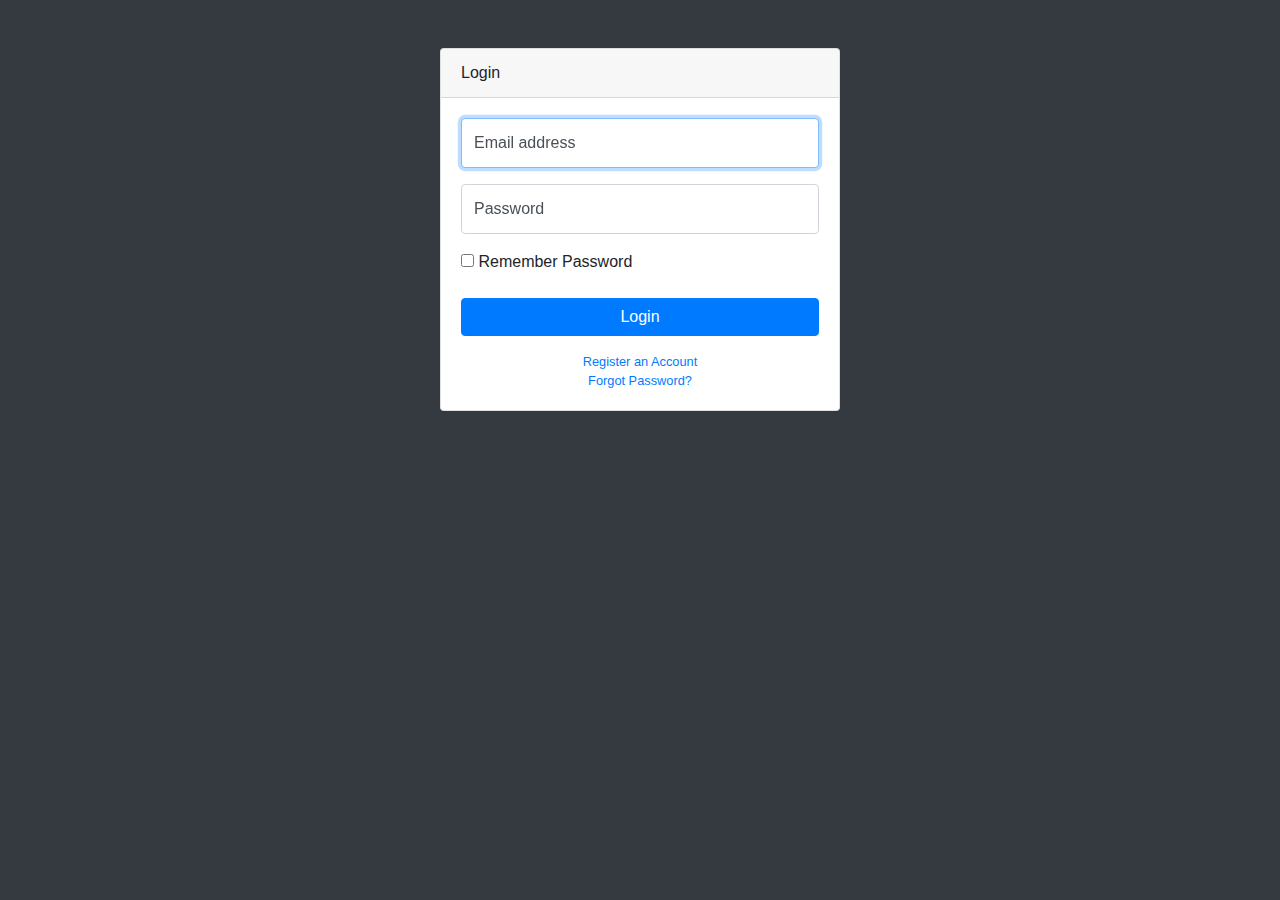
<file: dash_login.html>
<!DOCTYPE html>
<html lang="en">

  <head>

    <meta charset="utf-8">
    <meta http-equiv="X-UA-Compatible" content="IE=edge">
    <meta name="viewport" content="width=device-width, initial-scale=1, shrink-to-fit=no">
    <meta name="description" content="">
    <meta name="author" content="">

    <title>Login</title>

    <!-- Bootstrap core CSS-->
    <link href="vendor/bootstrap/css/bootstrap.min.css" rel="stylesheet">

    <!-- Custom fonts for this template-->
    <link href="vendor/fontawesome-free/css/all.min.css" rel="stylesheet" type="text/css">

    <!-- Custom styles for this template-->
    <link href="css/sb-admin.css" rel="stylesheet">

  </head>

  <body class="bg-dark">

    <div class="container">
      <div class="card card-login mx-auto mt-5">
        <div class="card-header">Login</div>
        <div class="card-body">
         <form method="post" action="loginAction.php">
            <div class="form-group">
              <div class="form-label-group">
                <input type="email" id="inputEmail" name="u_email" class="form-control" placeholder="Email address" required="required" autofocus="autofocus">
                <label for="inputEmail">Email address</label>
              </div>
            </div>
            <div class="form-group">
              <div class="form-label-group">
                <input type="password" name="u_pass" id="inputPassword" class="form-control" placeholder="Password" required="required">
                <label for="inputPassword">Password</label>
              </div>
            </div>
            <div class="form-group">
              <div class="checkbox">
                <label>
                  <input type="checkbox" value="remember-me">
                  Remember Password
                </label>
              </div>
            </div>
            <button type="submit" name="login" class="btn btn-primary btn-block">Login</button>
          </form>
          <div class="text-center">
            <a class="d-block small mt-3" href="dash_signup.html">Register an Account</a>
            <a class="d-block small" href="forgot_password.html">Forgot Password?</a>
          </div>
        </div>
      </div>
    </div>

    <!-- Bootstrap core JavaScript-->
    <script src="vendor/jquery/jquery.min.js"></script>
    <script src="vendor/bootstrap/js/bootstrap.bundle.min.js"></script>

    <!-- Core plugin JavaScript-->
    <script src="vendor/jquery-easing/jquery.easing.min.js"></script>

  </body>

</html>
</file>
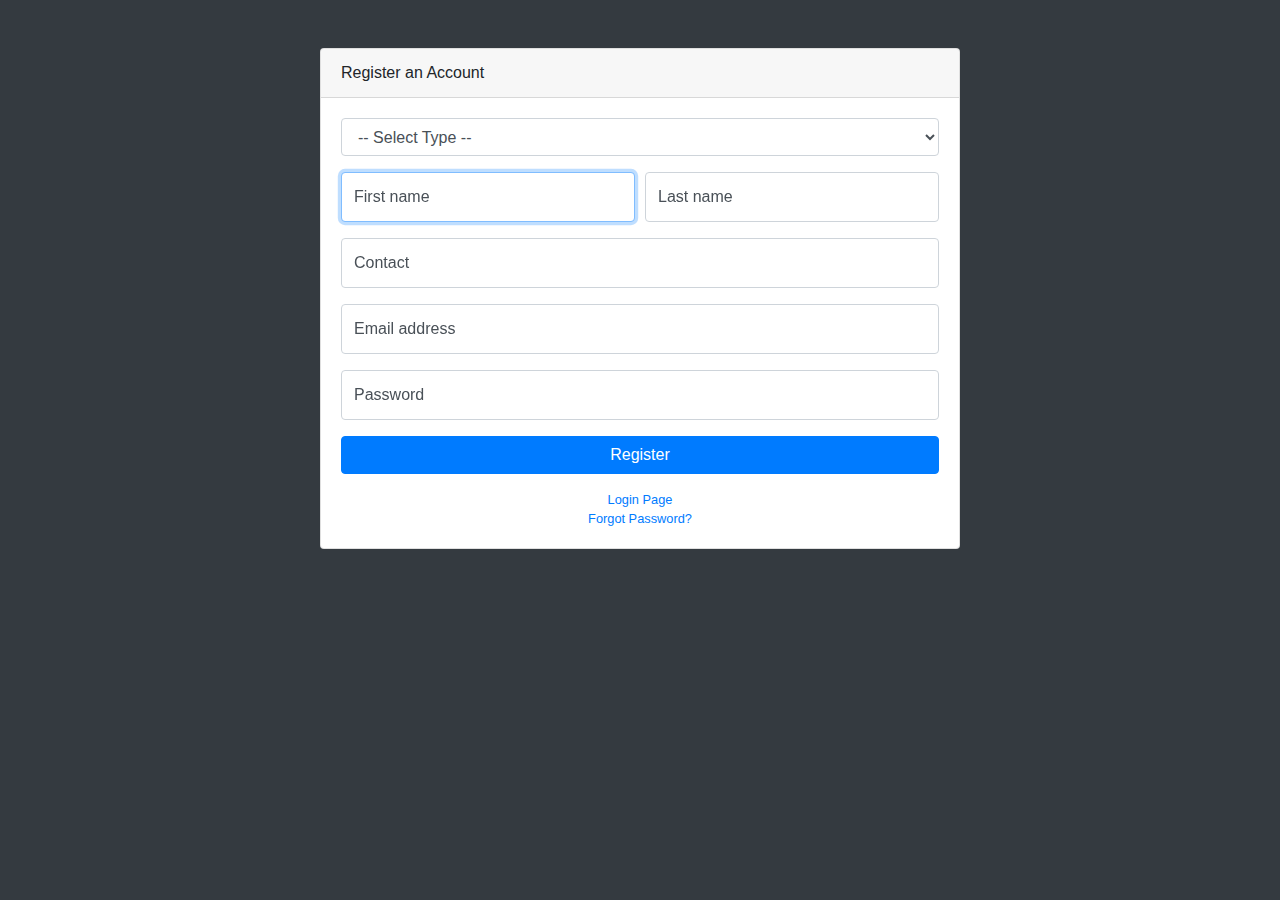
<file: dash_signup.html>
<!DOCTYPE html>
<html lang="en">

  <head>

    <meta charset="utf-8">
    <meta http-equiv="X-UA-Compatible" content="IE=edge">
    <meta name="viewport" content="width=device-width, initial-scale=1, shrink-to-fit=no">
    <meta name="description" content="">
    <meta name="author" content="">

    <title>SB Admin - Register</title>

    <!-- Bootstrap core CSS-->
    <link href="vendor/bootstrap/css/bootstrap.min.css" rel="stylesheet">

    <!-- Custom fonts for this template-->
    <link href="vendor/fontawesome-free/css/all.min.css" rel="stylesheet" type="text/css">

    <!-- Custom styles for this template-->
    <link href="css/sb-admin.css" rel="stylesheet">

  </head>

  <body class="bg-dark">

    <div class="container">
      <div class="card card-register mx-auto mt-5">
        <div class="card-header">Register an Account</div>
        <div class="card-body">
          <form class="form-container" method="POST" action="signupAction.php">
             <div class="form-group">
              <div class="form-label-group">
                <select class="form-control" id="sel1" name="type">
                  <option value="">-- Select Type --</option>
                <option>User</option>
                <option>Admin</option>
                <option>Business</option>
                </select>
              </div>
            </div>
			<div class="form-group">
              <div class="form-row">
                <div class="col-md-6">
                  <div class="form-label-group">
                    <input type="text" id="firstName" name="f_name" class="form-control" placeholder="First name" required="required" autofocus="autofocus">
                    <label for="firstName">First name</label>
                  </div>
                </div>
                <div class="col-md-6">
                  <div class="form-label-group">
                    <input type="text" id="lastName" name="l_name" class="form-control" placeholder="Last name" required="required">
                    <label for="lastName">Last name</label>
                  </div>
                </div>
              </div>
            </div>
			<div class="form-group">
              <div class="form-label-group">
                <input type="number" id="inputContact" class="form-control" name="u_contact" placeholder="Contact" required="required">
                <label for="inputContact">Contact</label>
              </div>
            </div>
            <div class="form-group">
              <div class="form-label-group">
                <input type="email" id="inputEmail" name="u_email" class="form-control" placeholder="Email address" required="required">
                <label for="inputEmail">Email address</label>
              </div>
            </div>
            <div class="form-group">
              <div class="form-label-group">
                <input type="password" id="inputPassword" class="form-control" name="u_pass" placeholder="Password" required="required">
                <label for="inputPassword">Password</label>
              </div>
            </div>
			<button type="submit" name="signup" class="btn btn-primary btn-block">Register</button>
            
          </form>
          <div class="text-center">
            <a class="d-block small mt-3" href="dash_login.html">Login Page</a>
            <a class="d-block small" href="forgot-password.html">Forgot Password?</a>
          </div>
        </div>
      </div>
    </div>

    <!-- Bootstrap core JavaScript-->
    <script src="vendor/jquery/jquery.min.js"></script>
    <script src="vendor/bootstrap/js/bootstrap.bundle.min.js"></script>

    <!-- Core plugin JavaScript-->
    <script src="vendor/jquery-easing/jquery.easing.min.js"></script>

  </body>

</html>
</file>
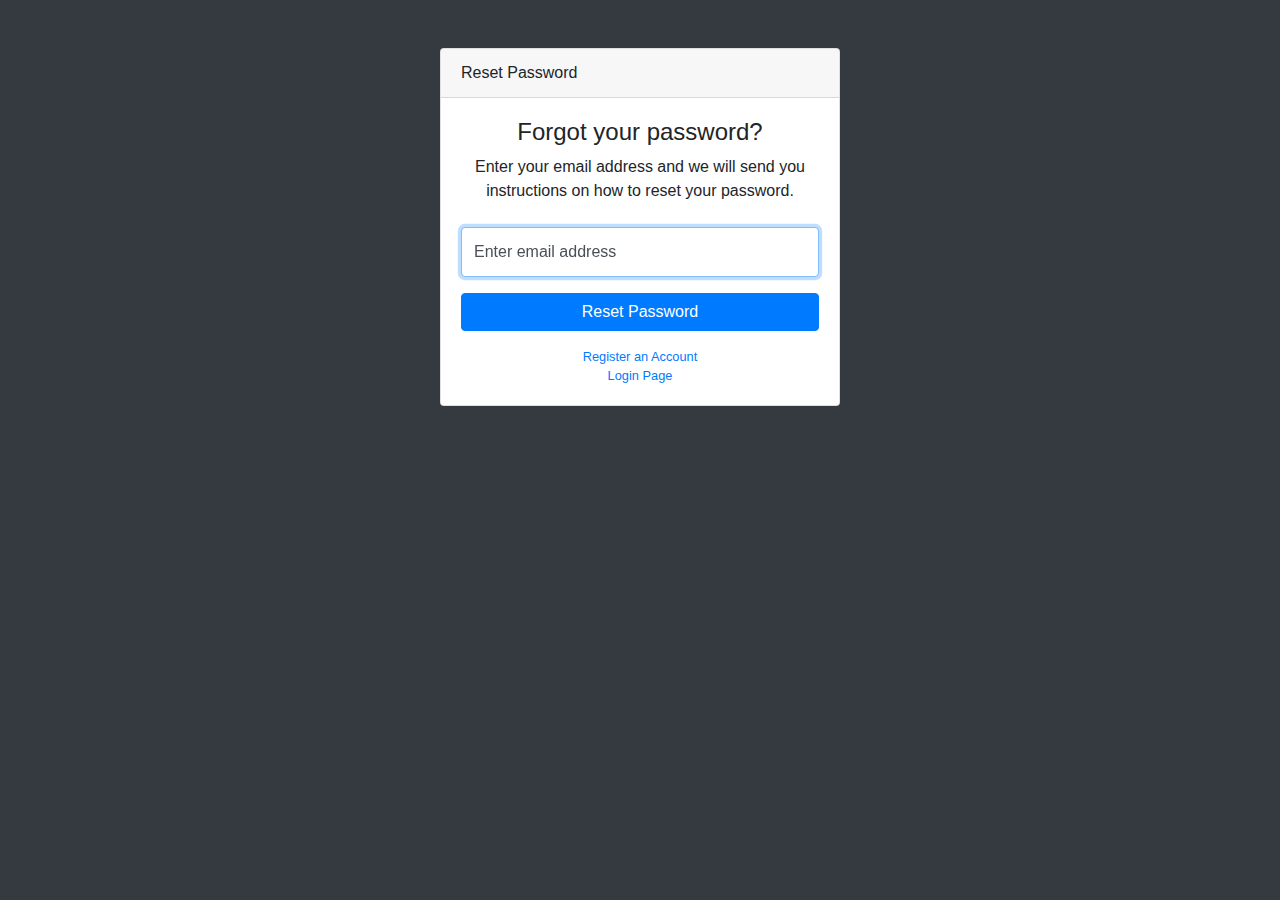
<file: forgot_password.html>
<!DOCTYPE html>
<html lang="en">

  <head>

    <meta charset="utf-8">
    <meta http-equiv="X-UA-Compatible" content="IE=edge">
    <meta name="viewport" content="width=device-width, initial-scale=1, shrink-to-fit=no">
    <meta name="description" content="">
    <meta name="author" content="">

    <title>SB Admin - Forgot Password</title>

    <!-- Bootstrap core CSS-->
    <link href="vendor/bootstrap/css/bootstrap.min.css" rel="stylesheet">

    <!-- Custom fonts for this template-->
    <link href="vendor/fontawesome-free/css/all.min.css" rel="stylesheet" type="text/css">

    <!-- Custom styles for this template-->
    <link href="css/sb-admin.css" rel="stylesheet">

  </head>

  <body class="bg-dark">

    <div class="container">
      <div class="card card-login mx-auto mt-5">
        <div class="card-header">Reset Password</div>
        <div class="card-body">
          <div class="text-center mb-4">
            <h4>Forgot your password?</h4>
            <p>Enter your email address and we will send you instructions on how to reset your password.</p>
          </div>
          <form>
            <div class="form-group">
              <div class="form-label-group">
                <input type="email" id="inputEmail" class="form-control" placeholder="Enter email address" required="required" autofocus="autofocus">
                <label for="inputEmail">Enter email address</label>
              </div>
            </div>
            <a class="btn btn-primary btn-block" href="login.html">Reset Password</a>
          </form>
          <div class="text-center">
            <a class="d-block small mt-3" href="register.html">Register an Account</a>
            <a class="d-block small" href="login.html">Login Page</a>
          </div>
        </div>
      </div>
    </div>

    <!-- Bootstrap core JavaScript-->
    <script src="vendor/jquery/jquery.min.js"></script>
    <script src="vendor/bootstrap/js/bootstrap.bundle.min.js"></script>

    <!-- Core plugin JavaScript-->
    <script src="vendor/jquery-easing/jquery.easing.min.js"></script>

  </body>

</html>
</file>
<file: vendor/fontawesome-free/css/all.min.css>
/*!
 * Font Awesome Free 5.2.0 by @fontawesome - https://fontawesome.com
 * License - https://fontawesome.com/license (Icons: CC BY 4.0, Fonts: SIL OFL 1.1, Code: MIT License)
 */
.fa,.fab,.fal,.far,.fas{-moz-osx-font-smoothing:grayscale;-webkit-font-smoothing:antialiased;display:inline-block;font-style:normal;font-variant:normal;text-rendering:auto;line-height:1}.fa-lg{font-size:1.33333em;line-height:.75em;vertical-align:-.0667em}.fa-xs{font-size:.75em}.fa-sm{font-size:.875em}.fa-1x{font-size:1em}.fa-2x{font-size:2em}.fa-3x{font-size:3em}.fa-4x{font-size:4em}.fa-5x{font-size:5em}.fa-6x{font-size:6em}.fa-7x{font-size:7em}.fa-8x{font-size:8em}.fa-9x{font-size:9em}.fa-10x{font-size:10em}.fa-fw{text-align:center;width:1.25em}.fa-ul{list-style-type:none;margin-left:2.5em;padding-left:0}.fa-ul>li{position:relative}.fa-li{left:-2em;position:absolute;text-align:center;width:2em;line-height:inherit}.fa-border{border:.08em solid #eee;border-radius:.1em;padding:.2em .25em .15em}.fa-pull-left{float:left}.fa-pull-right{float:right}.fa.fa-pull-left,.fab.fa-pull-left,.fal.fa-pull-left,.far.fa-pull-left,.fas.fa-pull-left{margin-right:.3em}.fa.fa-pull-right,.fab.fa-pull-right,.fal.fa-pull-right,.far.fa-pull-right,.fas.fa-pull-right{margin-left:.3em}.fa-spin{animation:a 2s infinite linear}.fa-pulse{animation:a 1s infinite steps(8)}@keyframes a{0%{transform:rotate(0deg)}to{transform:rotate(1turn)}}.fa-rotate-90{-ms-filter:"progid:DXImageTransform.Microsoft.BasicImage(rotation=1)";transform:rotate(90deg)}.fa-rotate-180{-ms-filter:"progid:DXImageTransform.Microsoft.BasicImage(rotation=2)";transform:rotate(180deg)}.fa-rotate-270{-ms-filter:"progid:DXImageTransform.Microsoft.BasicImage(rotation=3)";transform:rotate(270deg)}.fa-flip-horizontal{-ms-filter:"progid:DXImageTransform.Microsoft.BasicImage(rotation=0, mirror=1)";transform:scaleX(-1)}.fa-flip-vertical{transform:scaleY(-1)}.fa-flip-horizontal.fa-flip-vertical,.fa-flip-vertical{-ms-filter:"progid:DXImageTransform.Microsoft.BasicImage(rotation=2, mirror=1)"}.fa-flip-horizontal.fa-flip-vertical{transform:scale(-1)}:root .fa-flip-horizontal,:root .fa-flip-vertical,:root .fa-rotate-90,:root .fa-rotate-180,:root .fa-rotate-270{-webkit-filter:none;filter:none}.fa-stack{display:inline-block;height:2em;line-height:2em;position:relative;vertical-align:middle;width:2em}.fa-stack-1x,.fa-stack-2x{left:0;position:absolute;text-align:center;width:100%}.fa-stack-1x{line-height:inherit}.fa-stack-2x{font-size:2em}.fa-inverse{color:#fff}.fa-500px:before{content:"\f26e"}.fa-accessible-icon:before{content:"\f368"}.fa-accusoft:before{content:"\f369"}.fa-address-book:before{content:"\f2b9"}.fa-address-card:before{content:"\f2bb"}.fa-adjust:before{content:"\f042"}.fa-adn:before{content:"\f170"}.fa-adversal:before{content:"\f36a"}.fa-affiliatetheme:before{content:"\f36b"}.fa-air-freshener:before{content:"\f5d0"}.fa-algolia:before{content:"\f36c"}.fa-align-center:before{content:"\f037"}.fa-align-justify:before{content:"\f039"}.fa-align-left:before{content:"\f036"}.fa-align-right:before{content:"\f038"}.fa-allergies:before{content:"\f461"}.fa-amazon:before{content:"\f270"}.fa-amazon-pay:before{content:"\f42c"}.fa-ambulance:before{content:"\f0f9"}.fa-american-sign-language-interpreting:before{content:"\f2a3"}.fa-amilia:before{content:"\f36d"}.fa-anchor:before{content:"\f13d"}.fa-android:before{content:"\f17b"}.fa-angellist:before{content:"\f209"}.fa-angle-double-down:before{content:"\f103"}.fa-angle-double-left:before{content:"\f100"}.fa-angle-double-right:before{content:"\f101"}.fa-angle-double-up:before{content:"\f102"}.fa-angle-down:before{content:"\f107"}.fa-angle-left:before{content:"\f104"}.fa-angle-right:before{content:"\f105"}.fa-angle-up:before{content:"\f106"}.fa-angry:before{content:"\f556"}.fa-angrycreative:before{content:"\f36e"}.fa-angular:before{content:"\f420"}.fa-app-store:before{content:"\f36f"}.fa-app-store-ios:before{content:"\f370"}.fa-apper:before{content:"\f371"}.fa-apple:before{content:"\f179"}.fa-apple-alt:before{content:"\f5d1"}.fa-apple-pay:before{content:"\f415"}.fa-archive:before{content:"\f187"}.fa-archway:before{content:"\f557"}.fa-arrow-alt-circle-down:before{content:"\f358"}.fa-arrow-alt-circle-left:before{content:"\f359"}.fa-arrow-alt-circle-right:before{content:"\f35a"}.fa-arrow-alt-circle-up:before{content:"\f35b"}.fa-arrow-circle-down:before{content:"\f0ab"}.fa-arrow-circle-left:before{content:"\f0a8"}.fa-arrow-circle-right:before{content:"\f0a9"}.fa-arrow-circle-up:before{content:"\f0aa"}.fa-arrow-down:before{content:"\f063"}.fa-arrow-left:before{content:"\f060"}.fa-arrow-right:before{content:"\f061"}.fa-arrow-up:before{content:"\f062"}.fa-arrows-alt:before{content:"\f0b2"}.fa-arrows-alt-h:before{content:"\f337"}.fa-arrows-alt-v:before{content:"\f338"}.fa-assistive-listening-systems:before{content:"\f2a2"}.fa-asterisk:before{content:"\f069"}.fa-asymmetrik:before{content:"\f372"}.fa-at:before{content:"\f1fa"}.fa-atlas:before{content:"\f558"}.fa-atom:before{content:"\f5d2"}.fa-audible:before{content:"\f373"}.fa-audio-description:before{content:"\f29e"}.fa-autoprefixer:before{content:"\f41c"}.fa-avianex:before{content:"\f374"}.fa-aviato:before{content:"\f421"}.fa-award:before{content:"\f559"}.fa-aws:before{content:"\f375"}.fa-backspace:before{content:"\f55a"}.fa-backward:before{content:"\f04a"}.fa-balance-scale:before{content:"\f24e"}.fa-ban:before{content:"\f05e"}.fa-band-aid:before{content:"\f462"}.fa-bandcamp:before{content:"\f2d5"}.fa-barcode:before{content:"\f02a"}.fa-bars:before{content:"\f0c9"}.fa-baseball-ball:before{content:"\f433"}.fa-basketball-ball:before{content:"\f434"}.fa-bath:before{content:"\f2cd"}.fa-battery-empty:before{content:"\f244"}.fa-battery-full:before{content:"\f240"}.fa-battery-half:before{content:"\f242"}.fa-battery-quarter:before{content:"\f243"}.fa-battery-three-quarters:before{content:"\f241"}.fa-bed:before{content:"\f236"}.fa-beer:before{content:"\f0fc"}.fa-behance:before{content:"\f1b4"}.fa-behance-square:before{content:"\f1b5"}.fa-bell:before{content:"\f0f3"}.fa-bell-slash:before{content:"\f1f6"}.fa-bezier-curve:before{content:"\f55b"}.fa-bicycle:before{content:"\f206"}.fa-bimobject:before{content:"\f378"}.fa-binoculars:before{content:"\f1e5"}.fa-birthday-cake:before{content:"\f1fd"}.fa-bitbucket:before{content:"\f171"}.fa-bitcoin:before{content:"\f379"}.fa-bity:before{content:"\f37a"}.fa-black-tie:before{content:"\f27e"}.fa-blackberry:before{content:"\f37b"}.fa-blender:before{content:"\f517"}.fa-blind:before{content:"\f29d"}.fa-blogger:before{content:"\f37c"}.fa-blogger-b:before{content:"\f37d"}.fa-bluetooth:before{content:"\f293"}.fa-bluetooth-b:before{content:"\f294"}.fa-bold:before{content:"\f032"}.fa-bolt:before{content:"\f0e7"}.fa-bomb:before{content:"\f1e2"}.fa-bone:before{content:"\f5d7"}.fa-bong:before{content:"\f55c"}.fa-book:before{content:"\f02d"}.fa-book-open:before{content:"\f518"}.fa-book-reader:before{content:"\f5da"}.fa-bookmark:before{content:"\f02e"}.fa-bowling-ball:before{content:"\f436"}.fa-box:before{content:"\f466"}.fa-box-open:before{content:"\f49e"}.fa-boxes:before{content:"\f468"}.fa-braille:before{content:"\f2a1"}.fa-brain:before{content:"\f5dc"}.fa-briefcase:before{content:"\f0b1"}.fa-briefcase-medical:before{content:"\f469"}.fa-broadcast-tower:before{content:"\f519"}.fa-broom:before{content:"\f51a"}.fa-brush:before{content:"\f55d"}.fa-btc:before{content:"\f15a"}.fa-bug:before{content:"\f188"}.fa-building:before{content:"\f1ad"}.fa-bullhorn:before{content:"\f0a1"}.fa-bullseye:before{content:"\f140"}.fa-burn:before{content:"\f46a"}.fa-buromobelexperte:before{content:"\f37f"}.fa-bus:before{content:"\f207"}.fa-bus-alt:before{content:"\f55e"}.fa-buysellads:before{content:"\f20d"}.fa-calculator:before{content:"\f1ec"}.fa-calendar:before{content:"\f133"}.fa-calendar-alt:before{content:"\f073"}.fa-calendar-check:before{content:"\f274"}.fa-calendar-minus:before{content:"\f272"}.fa-calendar-plus:before{content:"\f271"}.fa-calendar-times:before{content:"\f273"}.fa-camera:before{content:"\f030"}.fa-camera-retro:before{content:"\f083"}.fa-cannabis:before{content:"\f55f"}.fa-capsules:before{content:"\f46b"}.fa-car:before{content:"\f1b9"}.fa-car-alt:before{content:"\f5de"}.fa-car-battery:before{content:"\f5df"}.fa-car-crash:before{content:"\f5e1"}.fa-car-side:before{content:"\f5e4"}.fa-caret-down:before{content:"\f0d7"}.fa-caret-left:before{content:"\f0d9"}.fa-caret-right:before{content:"\f0da"}.fa-caret-square-down:before{content:"\f150"}.fa-caret-square-left:before{content:"\f191"}.fa-caret-square-right:before{content:"\f152"}.fa-caret-square-up:before{content:"\f151"}.fa-caret-up:before{content:"\f0d8"}.fa-cart-arrow-down:before{content:"\f218"}.fa-cart-plus:before{content:"\f217"}.fa-cc-amazon-pay:before{content:"\f42d"}.fa-cc-amex:before{content:"\f1f3"}.fa-cc-apple-pay:before{content:"\f416"}.fa-cc-diners-club:before{content:"\f24c"}.fa-cc-discover:before{content:"\f1f2"}.fa-cc-jcb:before{content:"\f24b"}.fa-cc-mastercard:before{content:"\f1f1"}.fa-cc-paypal:before{content:"\f1f4"}.fa-cc-stripe:before{content:"\f1f5"}.fa-cc-visa:before{content:"\f1f0"}.fa-centercode:before{content:"\f380"}.fa-certificate:before{content:"\f0a3"}.fa-chalkboard:before{content:"\f51b"}.fa-chalkboard-teacher:before{content:"\f51c"}.fa-charging-station:before{content:"\f5e7"}.fa-chart-area:before{content:"\f1fe"}.fa-chart-bar:before{content:"\f080"}.fa-chart-line:before{content:"\f201"}.fa-chart-pie:before{content:"\f200"}.fa-check:before{content:"\f00c"}.fa-check-circle:before{content:"\f058"}.fa-check-double:before{content:"\f560"}.fa-check-square:before{content:"\f14a"}.fa-chess:before{content:"\f439"}.fa-chess-bishop:before{content:"\f43a"}.fa-chess-board:before{content:"\f43c"}.fa-chess-king:before{content:"\f43f"}.fa-chess-knight:before{content:"\f441"}.fa-chess-pawn:before{content:"\f443"}.fa-chess-queen:before{content:"\f445"}.fa-chess-rook:before{content:"\f447"}.fa-chevron-circle-down:before{content:"\f13a"}.fa-chevron-circle-left:before{content:"\f137"}.fa-chevron-circle-right:before{content:"\f138"}.fa-chevron-circle-up:before{content:"\f139"}.fa-chevron-down:before{content:"\f078"}.fa-chevron-left:before{content:"\f053"}.fa-chevron-right:before{content:"\f054"}.fa-chevron-up:before{content:"\f077"}.fa-child:before{content:"\f1ae"}.fa-chrome:before{content:"\f268"}.fa-church:before{content:"\f51d"}.fa-circle:before{content:"\f111"}.fa-circle-notch:before{content:"\f1ce"}.fa-clipboard:before{content:"\f328"}.fa-clipboard-check:before{content:"\f46c"}.fa-clipboard-list:before{content:"\f46d"}.fa-clock:before{content:"\f017"}.fa-clone:before{content:"\f24d"}.fa-closed-captioning:before{content:"\f20a"}.fa-cloud:before{content:"\f0c2"}.fa-cloud-download-alt:before{content:"\f381"}.fa-cloud-upload-alt:before{content:"\f382"}.fa-cloudscale:before{content:"\f383"}.fa-cloudsmith:before{content:"\f384"}.fa-cloudversify:before{content:"\f385"}.fa-cocktail:before{content:"\f561"}.fa-code:before{content:"\f121"}.fa-code-branch:before{content:"\f126"}.fa-codepen:before{content:"\f1cb"}.fa-codiepie:before{content:"\f284"}.fa-coffee:before{content:"\f0f4"}.fa-cog:before{content:"\f013"}.fa-cogs:before{content:"\f085"}.fa-coins:before{content:"\f51e"}.fa-columns:before{content:"\f0db"}.fa-comment:before{content:"\f075"}.fa-comment-alt:before{content:"\f27a"}.fa-comment-dots:before{content:"\f4ad"}.fa-comment-slash:before{content:"\f4b3"}.fa-comments:before{content:"\f086"}.fa-compact-disc:before{content:"\f51f"}.fa-compass:before{content:"\f14e"}.fa-compress:before{content:"\f066"}.fa-concierge-bell:before{content:"\f562"}.fa-connectdevelop:before{content:"\f20e"}.fa-contao:before{content:"\f26d"}.fa-cookie:before{content:"\f563"}.fa-cookie-bite:before{content:"\f564"}.fa-copy:before{content:"\f0c5"}.fa-copyright:before{content:"\f1f9"}.fa-couch:before{content:"\f4b8"}.fa-cpanel:before{content:"\f388"}.fa-creative-commons:before{content:"\f25e"}.fa-creative-commons-by:before{content:"\f4e7"}.fa-creative-commons-nc:before{content:"\f4e8"}.fa-creative-commons-nc-eu:before{content:"\f4e9"}.fa-creative-commons-nc-jp:before{content:"\f4ea"}.fa-creative-commons-nd:before{content:"\f4eb"}.fa-creative-commons-pd:before{content:"\f4ec"}.fa-creative-commons-pd-alt:before{content:"\f4ed"}.fa-creative-commons-remix:before{content:"\f4ee"}.fa-creative-commons-sa:before{content:"\f4ef"}.fa-creative-commons-sampling:before{content:"\f4f0"}.fa-creative-commons-sampling-plus:before{content:"\f4f1"}.fa-creative-commons-share:before{content:"\f4f2"}.fa-credit-card:before{content:"\f09d"}.fa-crop:before{content:"\f125"}.fa-crop-alt:before{content:"\f565"}.fa-crosshairs:before{content:"\f05b"}.fa-crow:before{content:"\f520"}.fa-crown:before{content:"\f521"}.fa-css3:before{content:"\f13c"}.fa-css3-alt:before{content:"\f38b"}.fa-cube:before{content:"\f1b2"}.fa-cubes:before{content:"\f1b3"}.fa-cut:before{content:"\f0c4"}.fa-cuttlefish:before{content:"\f38c"}.fa-d-and-d:before{content:"\f38d"}.fa-dashcube:before{content:"\f210"}.fa-database:before{content:"\f1c0"}.fa-deaf:before{content:"\f2a4"}.fa-delicious:before{content:"\f1a5"}.fa-deploydog:before{content:"\f38e"}.fa-deskpro:before{content:"\f38f"}.fa-desktop:before{content:"\f108"}.fa-deviantart:before{content:"\f1bd"}.fa-diagnoses:before{content:"\f470"}.fa-dice:before{content:"\f522"}.fa-dice-five:before{content:"\f523"}.fa-dice-four:before{content:"\f524"}.fa-dice-one:before{content:"\f525"}.fa-dice-six:before{content:"\f526"}.fa-dice-three:before{content:"\f527"}.fa-dice-two:before{content:"\f528"}.fa-digg:before{content:"\f1a6"}.fa-digital-ocean:before{content:"\f391"}.fa-digital-tachograph:before{content:"\f566"}.fa-directions:before{content:"\f5eb"}.fa-discord:before{content:"\f392"}.fa-discourse:before{content:"\f393"}.fa-divide:before{content:"\f529"}.fa-dizzy:before{content:"\f567"}.fa-dna:before{content:"\f471"}.fa-dochub:before{content:"\f394"}.fa-docker:before{content:"\f395"}.fa-dollar-sign:before{content:"\f155"}.fa-dolly:before{content:"\f472"}.fa-dolly-flatbed:before{content:"\f474"}.fa-donate:before{content:"\f4b9"}.fa-door-closed:before{content:"\f52a"}.fa-door-open:before{content:"\f52b"}.fa-dot-circle:before{content:"\f192"}.fa-dove:before{content:"\f4ba"}.fa-download:before{content:"\f019"}.fa-draft2digital:before{content:"\f396"}.fa-drafting-compass:before{content:"\f568"}.fa-draw-polygon:before{content:"\f5ee"}.fa-dribbble:before{content:"\f17d"}.fa-dribbble-square:before{content:"\f397"}.fa-dropbox:before{content:"\f16b"}.fa-drum:before{content:"\f569"}.fa-drum-steelpan:before{content:"\f56a"}.fa-drupal:before{content:"\f1a9"}.fa-dumbbell:before{content:"\f44b"}.fa-dyalog:before{content:"\f399"}.fa-earlybirds:before{content:"\f39a"}.fa-ebay:before{content:"\f4f4"}.fa-edge:before{content:"\f282"}.fa-edit:before{content:"\f044"}.fa-eject:before{content:"\f052"}.fa-elementor:before{content:"\f430"}.fa-ellipsis-h:before{content:"\f141"}.fa-ellipsis-v:before{content:"\f142"}.fa-ello:before{content:"\f5f1"}.fa-ember:before{content:"\f423"}.fa-empire:before{content:"\f1d1"}.fa-envelope:before{content:"\f0e0"}.fa-envelope-open:before{content:"\f2b6"}.fa-envelope-square:before{content:"\f199"}.fa-envira:before{content:"\f299"}.fa-equals:before{content:"\f52c"}.fa-eraser:before{content:"\f12d"}.fa-erlang:before{content:"\f39d"}.fa-ethereum:before{content:"\f42e"}.fa-etsy:before{content:"\f2d7"}.fa-euro-sign:before{content:"\f153"}.fa-exchange-alt:before{content:"\f362"}.fa-exclamation:before{content:"\f12a"}.fa-exclamation-circle:before{content:"\f06a"}.fa-exclamation-triangle:before{content:"\f071"}.fa-expand:before{content:"\f065"}.fa-expand-arrows-alt:before{content:"\f31e"}.fa-expeditedssl:before{content:"\f23e"}.fa-external-link-alt:before{content:"\f35d"}.fa-external-link-square-alt:before{content:"\f360"}.fa-eye:before{content:"\f06e"}.fa-eye-dropper:before{content:"\f1fb"}.fa-eye-slash:before{content:"\f070"}.fa-facebook:before{content:"\f09a"}.fa-facebook-f:before{content:"\f39e"}.fa-facebook-messenger:before{content:"\f39f"}.fa-facebook-square:before{content:"\f082"}.fa-fast-backward:before{content:"\f049"}.fa-fast-forward:before{content:"\f050"}.fa-fax:before{content:"\f1ac"}.fa-feather:before{content:"\f52d"}.fa-feather-alt:before{content:"\f56b"}.fa-female:before{content:"\f182"}.fa-fighter-jet:before{content:"\f0fb"}.fa-file:before{content:"\f15b"}.fa-file-alt:before{content:"\f15c"}.fa-file-archive:before{content:"\f1c6"}.fa-file-audio:before{content:"\f1c7"}.fa-file-code:before{content:"\f1c9"}.fa-file-contract:before{content:"\f56c"}.fa-file-download:before{content:"\f56d"}.fa-file-excel:before{content:"\f1c3"}.fa-file-export:before{content:"\f56e"}.fa-file-image:before{content:"\f1c5"}.fa-file-import:before{content:"\f56f"}.fa-file-invoice:before{content:"\f570"}.fa-file-invoice-dollar:before{content:"\f571"}.fa-file-medical:before{content:"\f477"}.fa-file-medical-alt:before{content:"\f478"}.fa-file-pdf:before{content:"\f1c1"}.fa-file-powerpoint:before{content:"\f1c4"}.fa-file-prescription:before{content:"\f572"}.fa-file-signature:before{content:"\f573"}.fa-file-upload:before{content:"\f574"}.fa-file-video:before{content:"\f1c8"}.fa-file-word:before{content:"\f1c2"}.fa-fill:before{content:"\f575"}.fa-fill-drip:before{content:"\f576"}.fa-film:before{content:"\f008"}.fa-filter:before{content:"\f0b0"}.fa-fingerprint:before{content:"\f577"}.fa-fire:before{content:"\f06d"}.fa-fire-extinguisher:before{content:"\f134"}.fa-firefox:before{content:"\f269"}.fa-first-aid:before{content:"\f479"}.fa-first-order:before{content:"\f2b0"}.fa-first-order-alt:before{content:"\f50a"}.fa-firstdraft:before{content:"\f3a1"}.fa-fish:before{content:"\f578"}.fa-flag:before{content:"\f024"}.fa-flag-checkered:before{content:"\f11e"}.fa-flask:before{content:"\f0c3"}.fa-flickr:before{content:"\f16e"}.fa-flipboard:before{content:"\f44d"}.fa-flushed:before{content:"\f579"}.fa-fly:before{content:"\f417"}.fa-folder:before{content:"\f07b"}.fa-folder-open:before{content:"\f07c"}.fa-font:before{content:"\f031"}.fa-font-awesome:before{content:"\f2b4"}.fa-font-awesome-alt:before{content:"\f35c"}.fa-font-awesome-flag:before{content:"\f425"}.fa-font-awesome-logo-full:before{content:"\f4e6"}.fa-fonticons:before{content:"\f280"}.fa-fonticons-fi:before{content:"\f3a2"}.fa-football-ball:before{content:"\f44e"}.fa-fort-awesome:before{content:"\f286"}.fa-fort-awesome-alt:before{content:"\f3a3"}.fa-forumbee:before{content:"\f211"}.fa-forward:before{content:"\f04e"}.fa-foursquare:before{content:"\f180"}.fa-free-code-camp:before{content:"\f2c5"}.fa-freebsd:before{content:"\f3a4"}.fa-frog:before{content:"\f52e"}.fa-frown:before{content:"\f119"}.fa-frown-open:before{content:"\f57a"}.fa-fulcrum:before{content:"\f50b"}.fa-futbol:before{content:"\f1e3"}.fa-galactic-republic:before{content:"\f50c"}.fa-galactic-senate:before{content:"\f50d"}.fa-gamepad:before{content:"\f11b"}.fa-gas-pump:before{content:"\f52f"}.fa-gavel:before{content:"\f0e3"}.fa-gem:before{content:"\f3a5"}.fa-genderless:before{content:"\f22d"}.fa-get-pocket:before{content:"\f265"}.fa-gg:before{content:"\f260"}.fa-gg-circle:before{content:"\f261"}.fa-gift:before{content:"\f06b"}.fa-git:before{content:"\f1d3"}.fa-git-square:before{content:"\f1d2"}.fa-github:before{content:"\f09b"}.fa-github-alt:before{content:"\f113"}.fa-github-square:before{content:"\f092"}.fa-gitkraken:before{content:"\f3a6"}.fa-gitlab:before{content:"\f296"}.fa-gitter:before{content:"\f426"}.fa-glass-martini:before{content:"\f000"}.fa-glass-martini-alt:before{content:"\f57b"}.fa-glasses:before{content:"\f530"}.fa-glide:before{content:"\f2a5"}.fa-glide-g:before{content:"\f2a6"}.fa-globe:before{content:"\f0ac"}.fa-globe-africa:before{content:"\f57c"}.fa-globe-americas:before{content:"\f57d"}.fa-globe-asia:before{content:"\f57e"}.fa-gofore:before{content:"\f3a7"}.fa-golf-ball:before{content:"\f450"}.fa-goodreads:before{content:"\f3a8"}.fa-goodreads-g:before{content:"\f3a9"}.fa-google:before{content:"\f1a0"}.fa-google-drive:before{content:"\f3aa"}.fa-google-play:before{content:"\f3ab"}.fa-google-plus:before{content:"\f2b3"}.fa-google-plus-g:before{content:"\f0d5"}.fa-google-plus-square:before{content:"\f0d4"}.fa-google-wallet:before{content:"\f1ee"}.fa-graduation-cap:before{content:"\f19d"}.fa-gratipay:before{content:"\f184"}.fa-grav:before{content:"\f2d6"}.fa-greater-than:before{content:"\f531"}.fa-greater-than-equal:before{content:"\f532"}.fa-grimace:before{content:"\f57f"}.fa-grin:before{content:"\f580"}.fa-grin-alt:before{content:"\f581"}.fa-grin-beam:before{content:"\f582"}.fa-grin-beam-sweat:before{content:"\f583"}.fa-grin-hearts:before{content:"\f584"}.fa-grin-squint:before{content:"\f585"}.fa-grin-squint-tears:before{content:"\f586"}.fa-grin-stars:before{content:"\f587"}.fa-grin-tears:before{content:"\f588"}.fa-grin-tongue:before{content:"\f589"}.fa-grin-tongue-squint:before{content:"\f58a"}.fa-grin-tongue-wink:before{content:"\f58b"}.fa-grin-wink:before{content:"\f58c"}.fa-grip-horizontal:before{content:"\f58d"}.fa-grip-vertical:before{content:"\f58e"}.fa-gripfire:before{content:"\f3ac"}.fa-grunt:before{content:"\f3ad"}.fa-gulp:before{content:"\f3ae"}.fa-h-square:before{content:"\f0fd"}.fa-hacker-news:before{content:"\f1d4"}.fa-hacker-news-square:before{content:"\f3af"}.fa-hackerrank:before{content:"\f5f7"}.fa-hand-holding:before{content:"\f4bd"}.fa-hand-holding-heart:before{content:"\f4be"}.fa-hand-holding-usd:before{content:"\f4c0"}.fa-hand-lizard:before{content:"\f258"}.fa-hand-paper:before{content:"\f256"}.fa-hand-peace:before{content:"\f25b"}.fa-hand-point-down:before{content:"\f0a7"}.fa-hand-point-left:before{content:"\f0a5"}.fa-hand-point-right:before{content:"\f0a4"}.fa-hand-point-up:before{content:"\f0a6"}.fa-hand-pointer:before{content:"\f25a"}.fa-hand-rock:before{content:"\f255"}.fa-hand-scissors:before{content:"\f257"}.fa-hand-spock:before{content:"\f259"}.fa-hands:before{content:"\f4c2"}.fa-hands-helping:before{content:"\f4c4"}.fa-handshake:before{content:"\f2b5"}.fa-hashtag:before{content:"\f292"}.fa-hdd:before{content:"\f0a0"}.fa-heading:before{content:"\f1dc"}.fa-headphones:before{content:"\f025"}.fa-headphones-alt:before{content:"\f58f"}.fa-headset:before{content:"\f590"}.fa-heart:before{content:"\f004"}.fa-heartbeat:before{content:"\f21e"}.fa-helicopter:before{content:"\f533"}.fa-highlighter:before{content:"\f591"}.fa-hips:before{content:"\f452"}.fa-hire-a-helper:before{content:"\f3b0"}.fa-history:before{content:"\f1da"}.fa-hockey-puck:before{content:"\f453"}.fa-home:before{content:"\f015"}.fa-hooli:before{content:"\f427"}.fa-hornbill:before{content:"\f592"}.fa-hospital:before{content:"\f0f8"}.fa-hospital-alt:before{content:"\f47d"}.fa-hospital-symbol:before{content:"\f47e"}.fa-hot-tub:before{content:"\f593"}.fa-hotel:before{content:"\f594"}.fa-hotjar:before{content:"\f3b1"}.fa-hourglass:before{content:"\f254"}.fa-hourglass-end:before{content:"\f253"}.fa-hourglass-half:before{content:"\f252"}.fa-hourglass-start:before{content:"\f251"}.fa-houzz:before{content:"\f27c"}.fa-html5:before{content:"\f13b"}.fa-hubspot:before{content:"\f3b2"}.fa-i-cursor:before{content:"\f246"}.fa-id-badge:before{content:"\f2c1"}.fa-id-card:before{content:"\f2c2"}.fa-id-card-alt:before{content:"\f47f"}.fa-image:before{content:"\f03e"}.fa-images:before{content:"\f302"}.fa-imdb:before{content:"\f2d8"}.fa-inbox:before{content:"\f01c"}.fa-indent:before{content:"\f03c"}.fa-industry:before{content:"\f275"}.fa-infinity:before{content:"\f534"}.fa-info:before{content:"\f129"}.fa-info-circle:before{content:"\f05a"}.fa-instagram:before{content:"\f16d"}.fa-internet-explorer:before{content:"\f26b"}.fa-ioxhost:before{content:"\f208"}.fa-italic:before{content:"\f033"}.fa-itunes:before{content:"\f3b4"}.fa-itunes-note:before{content:"\f3b5"}.fa-java:before{content:"\f4e4"}.fa-jedi-order:before{content:"\f50e"}.fa-jenkins:before{content:"\f3b6"}.fa-joget:before{content:"\f3b7"}.fa-joint:before{content:"\f595"}.fa-joomla:before{content:"\f1aa"}.fa-js:before{content:"\f3b8"}.fa-js-square:before{content:"\f3b9"}.fa-jsfiddle:before{content:"\f1cc"}.fa-kaggle:before{content:"\f5fa"}.fa-key:before{content:"\f084"}.fa-keybase:before{content:"\f4f5"}.fa-keyboard:before{content:"\f11c"}.fa-keycdn:before{content:"\f3ba"}.fa-kickstarter:before{content:"\f3bb"}.fa-kickstarter-k:before{content:"\f3bc"}.fa-kiss:before{content:"\f596"}.fa-kiss-beam:before{content:"\f597"}.fa-kiss-wink-heart:before{content:"\f598"}.fa-kiwi-bird:before{content:"\f535"}.fa-korvue:before{content:"\f42f"}.fa-language:before{content:"\f1ab"}.fa-laptop:before{content:"\f109"}.fa-laptop-code:before{content:"\f5fc"}.fa-laravel:before{content:"\f3bd"}.fa-lastfm:before{content:"\f202"}.fa-lastfm-square:before{content:"\f203"}.fa-laugh:before{content:"\f599"}.fa-laugh-beam:before{content:"\f59a"}.fa-laugh-squint:before{content:"\f59b"}.fa-laugh-wink:before{content:"\f59c"}.fa-layer-group:before{content:"\f5fd"}.fa-leaf:before{content:"\f06c"}.fa-leanpub:before{content:"\f212"}.fa-lemon:before{content:"\f094"}.fa-less:before{content:"\f41d"}.fa-less-than:before{content:"\f536"}.fa-less-than-equal:before{content:"\f537"}.fa-level-down-alt:before{content:"\f3be"}.fa-level-up-alt:before{content:"\f3bf"}.fa-life-ring:before{content:"\f1cd"}.fa-lightbulb:before{content:"\f0eb"}.fa-line:before{content:"\f3c0"}.fa-link:before{content:"\f0c1"}.fa-linkedin:before{content:"\f08c"}.fa-linkedin-in:before{content:"\f0e1"}.fa-linode:before{content:"\f2b8"}.fa-linux:before{content:"\f17c"}.fa-lira-sign:before{content:"\f195"}.fa-list:before{content:"\f03a"}.fa-list-alt:before{content:"\f022"}.fa-list-ol:before{content:"\f0cb"}.fa-list-ul:before{content:"\f0ca"}.fa-location-arrow:before{content:"\f124"}.fa-lock:before{content:"\f023"}.fa-lock-open:before{content:"\f3c1"}.fa-long-arrow-alt-down:before{content:"\f309"}.fa-long-arrow-alt-left:before{content:"\f30a"}.fa-long-arrow-alt-right:before{content:"\f30b"}.fa-long-arrow-alt-up:before{content:"\f30c"}.fa-low-vision:before{content:"\f2a8"}.fa-luggage-cart:before{content:"\f59d"}.fa-lyft:before{content:"\f3c3"}.fa-magento:before{content:"\f3c4"}.fa-magic:before{content:"\f0d0"}.fa-magnet:before{content:"\f076"}.fa-mailchimp:before{content:"\f59e"}.fa-male:before{content:"\f183"}.fa-mandalorian:before{content:"\f50f"}.fa-map:before{content:"\f279"}.fa-map-marked:before{content:"\f59f"}.fa-map-marked-alt:before{content:"\f5a0"}.fa-map-marker:before{content:"\f041"}.fa-map-marker-alt:before{content:"\f3c5"}.fa-map-pin:before{content:"\f276"}.fa-map-signs:before{content:"\f277"}.fa-markdown:before{content:"\f60f"}.fa-marker:before{content:"\f5a1"}.fa-mars:before{content:"\f222"}.fa-mars-double:before{content:"\f227"}.fa-mars-stroke:before{content:"\f229"}.fa-mars-stroke-h:before{content:"\f22b"}.fa-mars-stroke-v:before{content:"\f22a"}.fa-mastodon:before{content:"\f4f6"}.fa-maxcdn:before{content:"\f136"}.fa-medal:before{content:"\f5a2"}.fa-medapps:before{content:"\f3c6"}.fa-medium:before{content:"\f23a"}.fa-medium-m:before{content:"\f3c7"}.fa-medkit:before{content:"\f0fa"}.fa-medrt:before{content:"\f3c8"}.fa-meetup:before{content:"\f2e0"}.fa-megaport:before{content:"\f5a3"}.fa-meh:before{content:"\f11a"}.fa-meh-blank:before{content:"\f5a4"}.fa-meh-rolling-eyes:before{content:"\f5a5"}.fa-memory:before{content:"\f538"}.fa-mercury:before{content:"\f223"}.fa-microchip:before{content:"\f2db"}.fa-microphone:before{content:"\f130"}.fa-microphone-alt:before{content:"\f3c9"}.fa-microphone-alt-slash:before{content:"\f539"}.fa-microphone-slash:before{content:"\f131"}.fa-microscope:before{content:"\f610"}.fa-microsoft:before{content:"\f3ca"}.fa-minus:before{content:"\f068"}.fa-minus-circle:before{content:"\f056"}.fa-minus-square:before{content:"\f146"}.fa-mix:before{content:"\f3cb"}.fa-mixcloud:before{content:"\f289"}.fa-mizuni:before{content:"\f3cc"}.fa-mobile:before{content:"\f10b"}.fa-mobile-alt:before{content:"\f3cd"}.fa-modx:before{content:"\f285"}.fa-monero:before{content:"\f3d0"}.fa-money-bill:before{content:"\f0d6"}.fa-money-bill-alt:before{content:"\f3d1"}.fa-money-bill-wave:before{content:"\f53a"}.fa-money-bill-wave-alt:before{content:"\f53b"}.fa-money-check:before{content:"\f53c"}.fa-money-check-alt:before{content:"\f53d"}.fa-monument:before{content:"\f5a6"}.fa-moon:before{content:"\f186"}.fa-mortar-pestle:before{content:"\f5a7"}.fa-motorcycle:before{content:"\f21c"}.fa-mouse-pointer:before{content:"\f245"}.fa-music:before{content:"\f001"}.fa-napster:before{content:"\f3d2"}.fa-neos:before{content:"\f612"}.fa-neuter:before{content:"\f22c"}.fa-newspaper:before{content:"\f1ea"}.fa-nimblr:before{content:"\f5a8"}.fa-nintendo-switch:before{content:"\f418"}.fa-node:before{content:"\f419"}.fa-node-js:before{content:"\f3d3"}.fa-not-equal:before{content:"\f53e"}.fa-notes-medical:before{content:"\f481"}.fa-npm:before{content:"\f3d4"}.fa-ns8:before{content:"\f3d5"}.fa-nutritionix:before{content:"\f3d6"}.fa-object-group:before{content:"\f247"}.fa-object-ungroup:before{content:"\f248"}.fa-odnoklassniki:before{content:"\f263"}.fa-odnoklassniki-square:before{content:"\f264"}.fa-oil-can:before{content:"\f613"}.fa-old-republic:before{content:"\f510"}.fa-opencart:before{content:"\f23d"}.fa-openid:before{content:"\f19b"}.fa-opera:before{content:"\f26a"}.fa-optin-monster:before{content:"\f23c"}.fa-osi:before{content:"\f41a"}.fa-outdent:before{content:"\f03b"}.fa-page4:before{content:"\f3d7"}.fa-pagelines:before{content:"\f18c"}.fa-paint-brush:before{content:"\f1fc"}.fa-paint-roller:before{content:"\f5aa"}.fa-palette:before{content:"\f53f"}.fa-palfed:before{content:"\f3d8"}.fa-pallet:before{content:"\f482"}.fa-paper-plane:before{content:"\f1d8"}.fa-paperclip:before{content:"\f0c6"}.fa-parachute-box:before{content:"\f4cd"}.fa-paragraph:before{content:"\f1dd"}.fa-parking:before{content:"\f540"}.fa-passport:before{content:"\f5ab"}.fa-paste:before{content:"\f0ea"}.fa-patreon:before{content:"\f3d9"}.fa-pause:before{content:"\f04c"}.fa-pause-circle:before{content:"\f28b"}.fa-paw:before{content:"\f1b0"}.fa-paypal:before{content:"\f1ed"}.fa-pen:before{content:"\f304"}.fa-pen-alt:before{content:"\f305"}.fa-pen-fancy:before{content:"\f5ac"}.fa-pen-nib:before{content:"\f5ad"}.fa-pen-square:before{content:"\f14b"}.fa-pencil-alt:before{content:"\f303"}.fa-pencil-ruler:before{content:"\f5ae"}.fa-people-carry:before{content:"\f4ce"}.fa-percent:before{content:"\f295"}.fa-percentage:before{content:"\f541"}.fa-periscope:before{content:"\f3da"}.fa-phabricator:before{content:"\f3db"}.fa-phoenix-framework:before{content:"\f3dc"}.fa-phoenix-squadron:before{content:"\f511"}.fa-phone:before{content:"\f095"}.fa-phone-slash:before{content:"\f3dd"}.fa-phone-square:before{content:"\f098"}.fa-phone-volume:before{content:"\f2a0"}.fa-php:before{content:"\f457"}.fa-pied-piper:before{content:"\f2ae"}.fa-pied-piper-alt:before{content:"\f1a8"}.fa-pied-piper-hat:before{content:"\f4e5"}.fa-pied-piper-pp:before{content:"\f1a7"}.fa-piggy-bank:before{content:"\f4d3"}.fa-pills:before{content:"\f484"}.fa-pinterest:before{content:"\f0d2"}.fa-pinterest-p:before{content:"\f231"}.fa-pinterest-square:before{content:"\f0d3"}.fa-plane:before{content:"\f072"}.fa-plane-arrival:before{content:"\f5af"}.fa-plane-departure:before{content:"\f5b0"}.fa-play:before{content:"\f04b"}.fa-play-circle:before{content:"\f144"}.fa-playstation:before{content:"\f3df"}.fa-plug:before{content:"\f1e6"}.fa-plus:before{content:"\f067"}.fa-plus-circle:before{content:"\f055"}.fa-plus-square:before{content:"\f0fe"}.fa-podcast:before{content:"\f2ce"}.fa-poo:before{content:"\f2fe"}.fa-poop:before{content:"\f619"}.fa-portrait:before{content:"\f3e0"}.fa-pound-sign:before{content:"\f154"}.fa-power-off:before{content:"\f011"}.fa-prescription:before{content:"\f5b1"}.fa-prescription-bottle:before{content:"\f485"}.fa-prescription-bottle-alt:before{content:"\f486"}.fa-print:before{content:"\f02f"}.fa-procedures:before{content:"\f487"}.fa-product-hunt:before{content:"\f288"}.fa-project-diagram:before{content:"\f542"}.fa-pushed:before{content:"\f3e1"}.fa-puzzle-piece:before{content:"\f12e"}.fa-python:before{content:"\f3e2"}.fa-qq:before{content:"\f1d6"}.fa-qrcode:before{content:"\f029"}.fa-question:before{content:"\f128"}.fa-question-circle:before{content:"\f059"}.fa-quidditch:before{content:"\f458"}.fa-quinscape:before{content:"\f459"}.fa-quora:before{content:"\f2c4"}.fa-quote-left:before{content:"\f10d"}.fa-quote-right:before{content:"\f10e"}.fa-r-project:before{content:"\f4f7"}.fa-random:before{content:"\f074"}.fa-ravelry:before{content:"\f2d9"}.fa-react:before{content:"\f41b"}.fa-readme:before{content:"\f4d5"}.fa-rebel:before{content:"\f1d0"}.fa-receipt:before{content:"\f543"}.fa-recycle:before{content:"\f1b8"}.fa-red-river:before{content:"\f3e3"}.fa-reddit:before{content:"\f1a1"}.fa-reddit-alien:before{content:"\f281"}.fa-reddit-square:before{content:"\f1a2"}.fa-redo:before{content:"\f01e"}.fa-redo-alt:before{content:"\f2f9"}.fa-registered:before{content:"\f25d"}.fa-rendact:before{content:"\f3e4"}.fa-renren:before{content:"\f18b"}.fa-reply:before{content:"\f3e5"}.fa-reply-all:before{content:"\f122"}.fa-replyd:before{content:"\f3e6"}.fa-researchgate:before{content:"\f4f8"}.fa-resolving:before{content:"\f3e7"}.fa-retweet:before{content:"\f079"}.fa-rev:before{content:"\f5b2"}.fa-ribbon:before{content:"\f4d6"}.fa-road:before{content:"\f018"}.fa-robot:before{content:"\f544"}.fa-rocket:before{content:"\f135"}.fa-rocketchat:before{content:"\f3e8"}.fa-rockrms:before{content:"\f3e9"}.fa-route:before{content:"\f4d7"}.fa-rss:before{content:"\f09e"}.fa-rss-square:before{content:"\f143"}.fa-ruble-sign:before{content:"\f158"}.fa-ruler:before{content:"\f545"}.fa-ruler-combined:before{content:"\f546"}.fa-ruler-horizontal:before{content:"\f547"}.fa-ruler-vertical:before{content:"\f548"}.fa-rupee-sign:before{content:"\f156"}.fa-sad-cry:before{content:"\f5b3"}.fa-sad-tear:before{content:"\f5b4"}.fa-safari:before{content:"\f267"}.fa-sass:before{content:"\f41e"}.fa-save:before{content:"\f0c7"}.fa-schlix:before{content:"\f3ea"}.fa-school:before{content:"\f549"}.fa-screwdriver:before{content:"\f54a"}.fa-scribd:before{content:"\f28a"}.fa-search:before{content:"\f002"}.fa-search-minus:before{content:"\f010"}.fa-search-plus:before{content:"\f00e"}.fa-searchengin:before{content:"\f3eb"}.fa-seedling:before{content:"\f4d8"}.fa-sellcast:before{content:"\f2da"}.fa-sellsy:before{content:"\f213"}.fa-server:before{content:"\f233"}.fa-servicestack:before{content:"\f3ec"}.fa-shapes:before{content:"\f61f"}.fa-share:before{content:"\f064"}.fa-share-alt:before{content:"\f1e0"}.fa-share-alt-square:before{content:"\f1e1"}.fa-share-square:before{content:"\f14d"}.fa-shekel-sign:before{content:"\f20b"}.fa-shield-alt:before{content:"\f3ed"}.fa-ship:before{content:"\f21a"}.fa-shipping-fast:before{content:"\f48b"}.fa-shirtsinbulk:before{content:"\f214"}.fa-shoe-prints:before{content:"\f54b"}.fa-shopping-bag:before{content:"\f290"}.fa-shopping-basket:before{content:"\f291"}.fa-shopping-cart:before{content:"\f07a"}.fa-shopware:before{content:"\f5b5"}.fa-shower:before{content:"\f2cc"}.fa-shuttle-van:before{content:"\f5b6"}.fa-sign:before{content:"\f4d9"}.fa-sign-in-alt:before{content:"\f2f6"}.fa-sign-language:before{content:"\f2a7"}.fa-sign-out-alt:before{content:"\f2f5"}.fa-signal:before{content:"\f012"}.fa-signature:before{content:"\f5b7"}.fa-simplybuilt:before{content:"\f215"}.fa-sistrix:before{content:"\f3ee"}.fa-sitemap:before{content:"\f0e8"}.fa-sith:before{content:"\f512"}.fa-skull:before{content:"\f54c"}.fa-skyatlas:before{content:"\f216"}.fa-skype:before{content:"\f17e"}.fa-slack:before{content:"\f198"}.fa-slack-hash:before{content:"\f3ef"}.fa-sliders-h:before{content:"\f1de"}.fa-slideshare:before{content:"\f1e7"}.fa-smile:before{content:"\f118"}.fa-smile-beam:before{content:"\f5b8"}.fa-smile-wink:before{content:"\f4da"}.fa-smoking:before{content:"\f48d"}.fa-smoking-ban:before{content:"\f54d"}.fa-snapchat:before{content:"\f2ab"}.fa-snapchat-ghost:before{content:"\f2ac"}.fa-snapchat-square:before{content:"\f2ad"}.fa-snowflake:before{content:"\f2dc"}.fa-solar-panel:before{content:"\f5ba"}.fa-sort:before{content:"\f0dc"}.fa-sort-alpha-down:before{content:"\f15d"}.fa-sort-alpha-up:before{content:"\f15e"}.fa-sort-amount-down:before{content:"\f160"}.fa-sort-amount-up:before{content:"\f161"}.fa-sort-down:before{content:"\f0dd"}.fa-sort-numeric-down:before{content:"\f162"}.fa-sort-numeric-up:before{content:"\f163"}.fa-sort-up:before{content:"\f0de"}.fa-soundcloud:before{content:"\f1be"}.fa-spa:before{content:"\f5bb"}.fa-space-shuttle:before{content:"\f197"}.fa-speakap:before{content:"\f3f3"}.fa-spinner:before{content:"\f110"}.fa-splotch:before{content:"\f5bc"}.fa-spotify:before{content:"\f1bc"}.fa-spray-can:before{content:"\f5bd"}.fa-square:before{content:"\f0c8"}.fa-square-full:before{content:"\f45c"}.fa-squarespace:before{content:"\f5be"}.fa-stack-exchange:before{content:"\f18d"}.fa-stack-overflow:before{content:"\f16c"}.fa-stamp:before{content:"\f5bf"}.fa-star:before{content:"\f005"}.fa-star-half:before{content:"\f089"}.fa-star-half-alt:before{content:"\f5c0"}.fa-star-of-life:before{content:"\f621"}.fa-staylinked:before{content:"\f3f5"}.fa-steam:before{content:"\f1b6"}.fa-steam-square:before{content:"\f1b7"}.fa-steam-symbol:before{content:"\f3f6"}.fa-step-backward:before{content:"\f048"}.fa-step-forward:before{content:"\f051"}.fa-stethoscope:before{content:"\f0f1"}.fa-sticker-mule:before{content:"\f3f7"}.fa-sticky-note:before{content:"\f249"}.fa-stop:before{content:"\f04d"}.fa-stop-circle:before{content:"\f28d"}.fa-stopwatch:before{content:"\f2f2"}.fa-store:before{content:"\f54e"}.fa-store-alt:before{content:"\f54f"}.fa-strava:before{content:"\f428"}.fa-stream:before{content:"\f550"}.fa-street-view:before{content:"\f21d"}.fa-strikethrough:before{content:"\f0cc"}.fa-stripe:before{content:"\f429"}.fa-stripe-s:before{content:"\f42a"}.fa-stroopwafel:before{content:"\f551"}.fa-studiovinari:before{content:"\f3f8"}.fa-stumbleupon:before{content:"\f1a4"}.fa-stumbleupon-circle:before{content:"\f1a3"}.fa-subscript:before{content:"\f12c"}.fa-subway:before{content:"\f239"}.fa-suitcase:before{content:"\f0f2"}.fa-suitcase-rolling:before{content:"\f5c1"}.fa-sun:before{content:"\f185"}.fa-superpowers:before{content:"\f2dd"}.fa-superscript:before{content:"\f12b"}.fa-supple:before{content:"\f3f9"}.fa-surprise:before{content:"\f5c2"}.fa-swatchbook:before{content:"\f5c3"}.fa-swimmer:before{content:"\f5c4"}.fa-swimming-pool:before{content:"\f5c5"}.fa-sync:before{content:"\f021"}.fa-sync-alt:before{content:"\f2f1"}.fa-syringe:before{content:"\f48e"}.fa-table:before{content:"\f0ce"}.fa-table-tennis:before{content:"\f45d"}.fa-tablet:before{content:"\f10a"}.fa-tablet-alt:before{content:"\f3fa"}.fa-tablets:before{content:"\f490"}.fa-tachometer-alt:before{content:"\f3fd"}.fa-tag:before{content:"\f02b"}.fa-tags:before{content:"\f02c"}.fa-tape:before{content:"\f4db"}.fa-tasks:before{content:"\f0ae"}.fa-taxi:before{content:"\f1ba"}.fa-teamspeak:before{content:"\f4f9"}.fa-teeth:before{content:"\f62e"}.fa-teeth-open:before{content:"\f62f"}.fa-telegram:before{content:"\f2c6"}.fa-telegram-plane:before{content:"\f3fe"}.fa-tencent-weibo:before{content:"\f1d5"}.fa-terminal:before{content:"\f120"}.fa-text-height:before{content:"\f034"}.fa-text-width:before{content:"\f035"}.fa-th:before{content:"\f00a"}.fa-th-large:before{content:"\f009"}.fa-th-list:before{content:"\f00b"}.fa-theater-masks:before{content:"\f630"}.fa-themeco:before{content:"\f5c6"}.fa-themeisle:before{content:"\f2b2"}.fa-thermometer:before{content:"\f491"}.fa-thermometer-empty:before{content:"\f2cb"}.fa-thermometer-full:before{content:"\f2c7"}.fa-thermometer-half:before{content:"\f2c9"}.fa-thermometer-quarter:before{content:"\f2ca"}.fa-thermometer-three-quarters:before{content:"\f2c8"}.fa-thumbs-down:before{content:"\f165"}.fa-thumbs-up:before{content:"\f164"}.fa-thumbtack:before{content:"\f08d"}.fa-ticket-alt:before{content:"\f3ff"}.fa-times:before{content:"\f00d"}.fa-times-circle:before{content:"\f057"}.fa-tint:before{content:"\f043"}.fa-tint-slash:before{content:"\f5c7"}.fa-tired:before{content:"\f5c8"}.fa-toggle-off:before{content:"\f204"}.fa-toggle-on:before{content:"\f205"}.fa-toolbox:before{content:"\f552"}.fa-tooth:before{content:"\f5c9"}.fa-trade-federation:before{content:"\f513"}.fa-trademark:before{content:"\f25c"}.fa-traffic-light:before{content:"\f637"}.fa-train:before{content:"\f238"}.fa-transgender:before{content:"\f224"}.fa-transgender-alt:before{content:"\f225"}.fa-trash:before{content:"\f1f8"}.fa-trash-alt:before{content:"\f2ed"}.fa-tree:before{content:"\f1bb"}.fa-trello:before{content:"\f181"}.fa-tripadvisor:before{content:"\f262"}.fa-trophy:before{content:"\f091"}.fa-truck:before{content:"\f0d1"}.fa-truck-loading:before{content:"\f4de"}.fa-truck-monster:before{content:"\f63b"}.fa-truck-moving:before{content:"\f4df"}.fa-truck-pickup:before{content:"\f63c"}.fa-tshirt:before{content:"\f553"}.fa-tty:before{content:"\f1e4"}.fa-tumblr:before{content:"\f173"}.fa-tumblr-square:before{content:"\f174"}.fa-tv:before{content:"\f26c"}.fa-twitch:before{content:"\f1e8"}.fa-twitter:before{content:"\f099"}.fa-twitter-square:before{content:"\f081"}.fa-typo3:before{content:"\f42b"}.fa-uber:before{content:"\f402"}.fa-uikit:before{content:"\f403"}.fa-umbrella:before{content:"\f0e9"}.fa-umbrella-beach:before{content:"\f5ca"}.fa-underline:before{content:"\f0cd"}.fa-undo:before{content:"\f0e2"}.fa-undo-alt:before{content:"\f2ea"}.fa-uniregistry:before{content:"\f404"}.fa-universal-access:before{content:"\f29a"}.fa-university:before{content:"\f19c"}.fa-unlink:before{content:"\f127"}.fa-unlock:before{content:"\f09c"}.fa-unlock-alt:before{content:"\f13e"}.fa-untappd:before{content:"\f405"}.fa-upload:before{content:"\f093"}.fa-usb:before{content:"\f287"}.fa-user:before{content:"\f007"}.fa-user-alt:before{content:"\f406"}.fa-user-alt-slash:before{content:"\f4fa"}.fa-user-astronaut:before{content:"\f4fb"}.fa-user-check:before{content:"\f4fc"}.fa-user-circle:before{content:"\f2bd"}.fa-user-clock:before{content:"\f4fd"}.fa-user-cog:before{content:"\f4fe"}.fa-user-edit:before{content:"\f4ff"}.fa-user-friends:before{content:"\f500"}.fa-user-graduate:before{content:"\f501"}.fa-user-lock:before{content:"\f502"}.fa-user-md:before{content:"\f0f0"}.fa-user-minus:before{content:"\f503"}.fa-user-ninja:before{content:"\f504"}.fa-user-plus:before{content:"\f234"}.fa-user-secret:before{content:"\f21b"}.fa-user-shield:before{content:"\f505"}.fa-user-slash:before{content:"\f506"}.fa-user-tag:before{content:"\f507"}.fa-user-tie:before{content:"\f508"}.fa-user-times:before{content:"\f235"}.fa-users:before{content:"\f0c0"}.fa-users-cog:before{content:"\f509"}.fa-ussunnah:before{content:"\f407"}.fa-utensil-spoon:before{content:"\f2e5"}.fa-utensils:before{content:"\f2e7"}.fa-vaadin:before{content:"\f408"}.fa-vector-square:before{content:"\f5cb"}.fa-venus:before{content:"\f221"}.fa-venus-double:before{content:"\f226"}.fa-venus-mars:before{content:"\f228"}.fa-viacoin:before{content:"\f237"}.fa-viadeo:before{content:"\f2a9"}.fa-viadeo-square:before{content:"\f2aa"}.fa-vial:before{content:"\f492"}.fa-vials:before{content:"\f493"}.fa-viber:before{content:"\f409"}.fa-video:before{content:"\f03d"}.fa-video-slash:before{content:"\f4e2"}.fa-vimeo:before{content:"\f40a"}.fa-vimeo-square:before{content:"\f194"}.fa-vimeo-v:before{content:"\f27d"}.fa-vine:before{content:"\f1ca"}.fa-vk:before{content:"\f189"}.fa-vnv:before{content:"\f40b"}.fa-volleyball-ball:before{content:"\f45f"}.fa-volume-down:before{content:"\f027"}.fa-volume-off:before{content:"\f026"}.fa-volume-up:before{content:"\f028"}.fa-vuejs:before{content:"\f41f"}.fa-walking:before{content:"\f554"}.fa-wallet:before{content:"\f555"}.fa-warehouse:before{content:"\f494"}.fa-weebly:before{content:"\f5cc"}.fa-weibo:before{content:"\f18a"}.fa-weight:before{content:"\f496"}.fa-weight-hanging:before{content:"\f5cd"}.fa-weixin:before{content:"\f1d7"}.fa-whatsapp:before{content:"\f232"}.fa-whatsapp-square:before{content:"\f40c"}.fa-wheelchair:before{content:"\f193"}.fa-whmcs:before{content:"\f40d"}.fa-wifi:before{content:"\f1eb"}.fa-wikipedia-w:before{content:"\f266"}.fa-window-close:before{content:"\f410"}.fa-window-maximize:before{content:"\f2d0"}.fa-window-minimize:before{content:"\f2d1"}.fa-window-restore:before{content:"\f2d2"}.fa-windows:before{content:"\f17a"}.fa-wine-glass:before{content:"\f4e3"}.fa-wine-glass-alt:before{content:"\f5ce"}.fa-wix:before{content:"\f5cf"}.fa-wolf-pack-battalion:before{content:"\f514"}.fa-won-sign:before{content:"\f159"}.fa-wordpress:before{content:"\f19a"}.fa-wordpress-simple:before{content:"\f411"}.fa-wpbeginner:before{content:"\f297"}.fa-wpexplorer:before{content:"\f2de"}.fa-wpforms:before{content:"\f298"}.fa-wrench:before{content:"\f0ad"}.fa-x-ray:before{content:"\f497"}.fa-xbox:before{content:"\f412"}.fa-xing:before{content:"\f168"}.fa-xing-square:before{content:"\f169"}.fa-y-combinator:before{content:"\f23b"}.fa-yahoo:before{content:"\f19e"}.fa-yandex:before{content:"\f413"}.fa-yandex-international:before{content:"\f414"}.fa-yelp:before{content:"\f1e9"}.fa-yen-sign:before{content:"\f157"}.fa-yoast:before{content:"\f2b1"}.fa-youtube:before{content:"\f167"}.fa-youtube-square:before{content:"\f431"}.fa-zhihu:before{content:"\f63f"}.sr-only{border:0;clip:rect(0,0,0,0);height:1px;margin:-1px;overflow:hidden;padding:0;position:absolute;width:1px}.sr-only-focusable:active,.sr-only-focusable:focus{clip:auto;height:auto;margin:0;overflow:visible;position:static;width:auto}@font-face{font-family:"Font Awesome 5 Brands";font-style:normal;font-weight:normal;src:url(../webfonts/fa-brands-400.eot);src:url(../webfonts/fa-brands-400.eot?#iefix) format("embedded-opentype"),url(../webfonts/fa-brands-400.woff2) format("woff2"),url(../webfonts/fa-brands-400.woff) format("woff"),url(../webfonts/fa-brands-400.ttf) format("truetype"),url(../webfonts/fa-brands-400.svg#fontawesome) format("svg")}.fab{font-family:"Font Awesome 5 Brands"}@font-face{font-family:"Font Awesome 5 Free";font-style:normal;font-weight:400;src:url(../webfonts/fa-regular-400.eot);src:url(../webfonts/fa-regular-400.eot?#iefix) format("embedded-opentype"),url(../webfonts/fa-regular-400.woff2) format("woff2"),url(../webfonts/fa-regular-400.woff) format("woff"),url(../webfonts/fa-regular-400.ttf) format("truetype"),url(../webfonts/fa-regular-400.svg#fontawesome) format("svg")}.far{font-weight:400}@font-face{font-family:"Font Awesome 5 Free";font-style:normal;font-weight:900;src:url(../webfonts/fa-solid-900.eot);src:url(../webfonts/fa-solid-900.eot?#iefix) format("embedded-opentype"),url(../webfonts/fa-solid-900.woff2) format("woff2"),url(../webfonts/fa-solid-900.woff) format("woff"),url(../webfonts/fa-solid-900.ttf) format("truetype"),url(../webfonts/fa-solid-900.svg#fontawesome) format("svg")}.fa,.far,.fas{font-family:"Font Awesome 5 Free"}.fa,.fas{font-weight:900}
</file>
<file: css/sb-admin.css>
/*!
 * Start Bootstrap - SB Admin v5.0.1 (https://startbootstrap.com/template-overviews/sb-admin)
 * Copyright 2013-2018 Start Bootstrap
 * Licensed under MIT (https://github.com/BlackrockDigital/startbootstrap-sb-admin/blob/master/LICENSE)
 */

html {
  position: relative;
  min-height: 100%;
}

body {
  height: 100%;
}

#wrapper {
  display: -webkit-box;
  display: -ms-flexbox;
  display: flex;
}

#wrapper #content-wrapper {
  overflow-x: hidden;
  width: 100%;
  padding-top: 1rem;
  padding-bottom: 80px;
}

body.fixed-nav #content-wrapper {
  margin-top: 56px;
  padding-left: 90px;
}

body.fixed-nav.sidebar-toggled #content-wrapper {
  padding-left: 0;
}

@media (min-width: 768px) {
  body.fixed-nav #content-wrapper {
    padding-left: 225px;
  }
  body.fixed-nav.sidebar-toggled #content-wrapper {
    padding-left: 90px;
  }
}

.scroll-to-top {
  position: fixed;
  right: 15px;
  bottom: 15px;
  display: none;
  width: 50px;
  height: 50px;
  text-align: center;
  color: #fff;
  background: rgba(52, 58, 64, 0.5);
  line-height: 46px;
}

.scroll-to-top:focus, .scroll-to-top:hover {
  color: white;
}

.scroll-to-top:hover {
  background: #343a40;
}

.scroll-to-top i {
  font-weight: 800;
}

.smaller {
  font-size: 0.7rem;
}

.o-hidden {
  overflow: hidden !important;
}

.z-0 {
  z-index: 0;
}

.z-1 {
  z-index: 1;
}

.navbar-nav .form-inline .input-group {
  width: 100%;
}

.navbar-nav .nav-item.active .nav-link {
  color: #fff;
}

.navbar-nav .nav-item.dropdown .dropdown-toggle::after {
  width: 1rem;
  text-align: center;
  float: right;
  vertical-align: 0;
  border: 0;
  font-weight: 900;
  content: '\f105';
  font-family: 'Font Awesome 5 Free';
}

.navbar-nav .nav-item.dropdown.show .dropdown-toggle::after {
  content: '\f107';
}

.navbar-nav .nav-item.dropdown.no-arrow .dropdown-toggle::after {
  display: none;
}

.navbar-nav .nav-item .nav-link:focus {
  outline: none;
}

.navbar-nav .nav-item .nav-link .badge {
  position: absolute;
  margin-left: 0.75rem;
  top: 0.3rem;
  font-weight: 400;
  font-size: 0.5rem;
}

@media (min-width: 768px) {
  .navbar-nav .form-inline .input-group {
    width: auto;
  }
}

.sidebar {
  width: 90px !important;
  background-color: #212529;
  min-height: calc(100vh - 56px);
}

.sidebar .nav-item:last-child {
  margin-bottom: 1rem;
}

.sidebar .nav-item .nav-link {
  text-align: center;
  padding: 0.75rem 1rem;
  width: 90px;
}

.sidebar .nav-item .nav-link span {
  font-size: 0.65rem;
  display: block;
}

.sidebar .nav-item .dropdown-menu {
  position: absolute !important;
  -webkit-transform: none !important;
  transform: none !important;
  left: calc(90px + 0.5rem) !important;
  margin: 0;
}

.sidebar .nav-item .dropdown-menu.dropup {
  bottom: 0;
  top: auto !important;
}

.sidebar .nav-item.dropdown .dropdown-toggle::after {
  display: none;
}

.sidebar .nav-item .nav-link {
  color: rgba(255, 255, 255, 0.5);
}

.sidebar .nav-item .nav-link:active, .sidebar .nav-item .nav-link:focus, .sidebar .nav-item .nav-link:hover {
  color: rgba(255, 255, 255, 0.75);
}

.sidebar.toggled {
  width: 0 !important;
  overflow: hidden;
}

@media (min-width: 768px) {
  .sidebar {
    width: 225px !important;
  }
  .sidebar .nav-item .nav-link {
    display: block;
    width: 100%;
    text-align: left;
    padding: 1rem;
    width: 225px;
  }
  .sidebar .nav-item .nav-link span {
    font-size: 1rem;
    display: inline;
  }
  .sidebar .nav-item .dropdown-menu {
    position: static !important;
    margin: 0 1rem;
    top: 0;
  }
  .sidebar .nav-item.dropdown .dropdown-toggle::after {
    display: block;
  }
  .sidebar.toggled {
    overflow: visible;
    width: 90px !important;
  }
  .sidebar.toggled .nav-item:last-child {
    margin-bottom: 1rem;
  }
  .sidebar.toggled .nav-item .nav-link {
    text-align: center;
    padding: 0.75rem 1rem;
    width: 90px;
  }
  .sidebar.toggled .nav-item .nav-link span {
    font-size: 0.65rem;
    display: block;
  }
  .sidebar.toggled .nav-item .dropdown-menu {
    position: absolute !important;
    -webkit-transform: none !important;
    transform: none !important;
    left: calc(90px + 0.5rem) !important;
    margin: 0;
  }
  .sidebar.toggled .nav-item .dropdown-menu.dropup {
    bottom: 0;
    top: auto !important;
  }
  .sidebar.toggled .nav-item.dropdown .dropdown-toggle::after {
    display: none;
  }
}

.sidebar.fixed-top {
  top: 56px;
  height: calc(100vh - 56px);
  overflow-y: auto;
}

.card-body-icon {
  position: absolute;
  z-index: 0;
  top: -1.25rem;
  right: -1rem;
  opacity: 0.4;
  font-size: 5rem;
  -webkit-transform: rotate(15deg);
  transform: rotate(15deg);
}

@media (min-width: 576px) {
  .card-columns {
    -webkit-column-count: 1;
    column-count: 1;
  }
}

@media (min-width: 768px) {
  .card-columns {
    -webkit-column-count: 2;
    column-count: 2;
  }
}

@media (min-width: 1200px) {
  .card-columns {
    -webkit-column-count: 2;
    column-count: 2;
  }
}

:root {
  --input-padding-x: 0.75rem;
  --input-padding-y: 0.75rem;
}

.card-login {
  max-width: 25rem;
}

.card-register {
  max-width: 40rem;
}

.form-label-group {
  position: relative;
}

.form-label-group > input,
.form-label-group > label {
  padding: var(--input-padding-y) var(--input-padding-x);
  height: auto;
}

.form-label-group > label {
  position: absolute;
  top: 0;
  left: 0;
  display: block;
  width: 100%;
  margin-bottom: 0;
  /* Override default `<label>` margin */
  line-height: 1.5;
  color: #495057;
  border: 1px solid transparent;
  border-radius: 0.25rem;
  -webkit-transition: all 0.1s ease-in-out;
  transition: all 0.1s ease-in-out;
}

.form-label-group input::-webkit-input-placeholder {
  color: transparent;
}

.form-label-group input:-ms-input-placeholder {
  color: transparent;
}

.form-label-group input::-ms-input-placeholder {
  color: transparent;
}

.form-label-group input::placeholder {
  color: transparent;
}

.form-label-group input:not(:placeholder-shown) {
  padding-top: calc(var(--input-padding-y) + var(--input-padding-y) * (2 / 3));
  padding-bottom: calc(var(--input-padding-y) / 3);
}

.form-label-group input:not(:placeholder-shown) ~ label {
  padding-top: calc(var(--input-padding-y) / 3);
  padding-bottom: calc(var(--input-padding-y) / 3);
  font-size: 12px;
  color: #777;
}

footer.sticky-footer {
  display: -webkit-box;
  display: -ms-flexbox;
  display: flex;
  position: absolute;
  right: 0;
  bottom: 0;
  width: calc(100% - 90px);
  height: 80px;
  background-color: #e9ecef;
}

footer.sticky-footer .copyright {
  line-height: 1;
  font-size: 0.8rem;
}

@media (min-width: 768px) {
  footer.sticky-footer {
    width: calc(100% - 225px);
  }
}

body.sidebar-toggled footer.sticky-footer {
  width: 100%;
}

@media (min-width: 768px) {
  body.sidebar-toggled footer.sticky-footer {
    width: calc(100% - 90px);
  }
}
</file>
